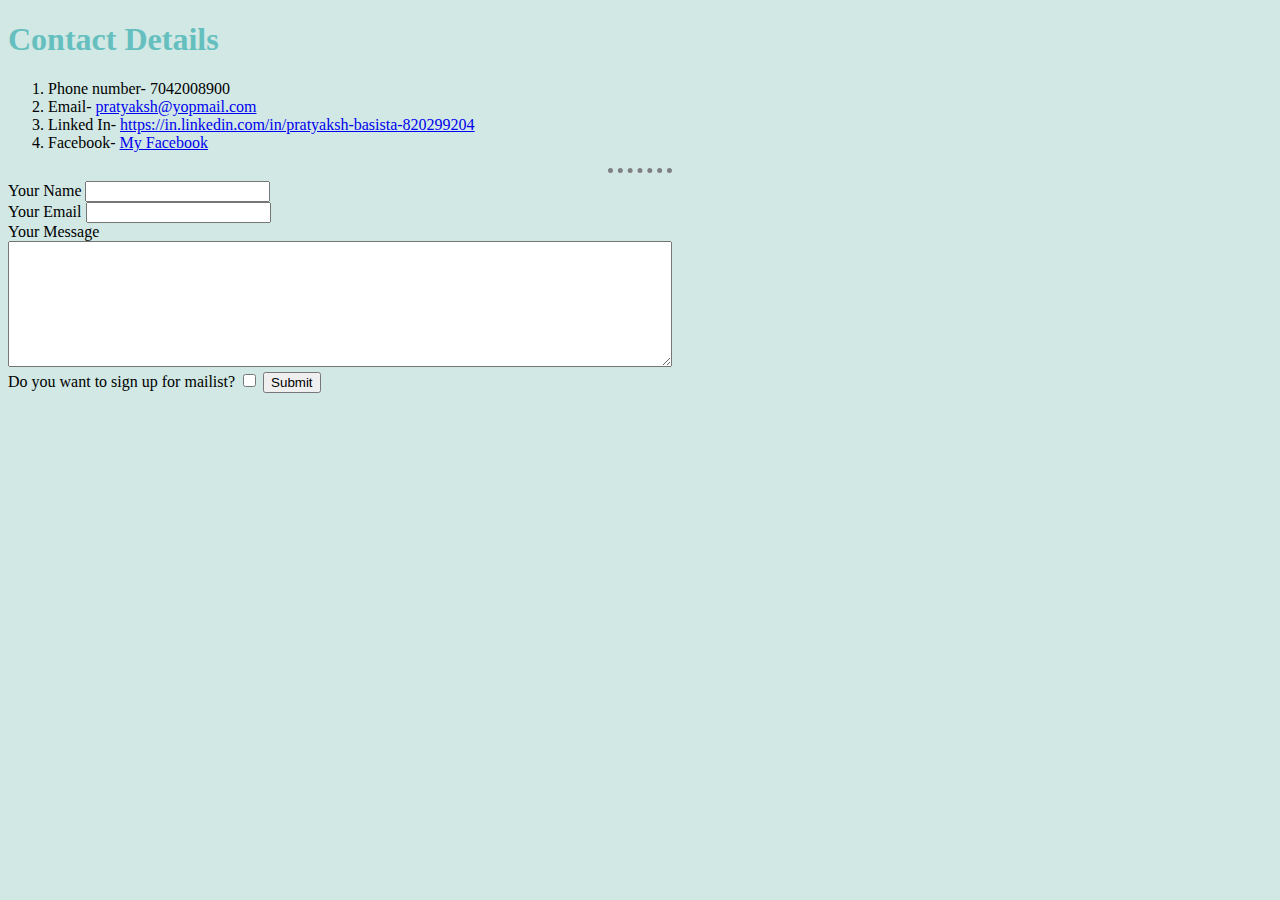
<file: contact.html>
<!DOCTYPE html>
<html lang="en" dir="ltr">

<head>
  <meta charset="utf-8">

  <link rel="stylesheet" href="styles.css">

  <title>Contact</title>
  <h1>Contact Details</h1>
</head>

<body>
  <ol>
    <li>Phone number- 7042008900</li>
    <li>Email- <a href="mailto:pratyaksh@yopmail.com">pratyaksh@yopmail.com</a> </li>
    <li>Linked In- <a href="https://in.linkedin.com/in/pratyaksh-basista-820299204">https://in.linkedin.com/in/pratyaksh-basista-820299204</a></li>
    <li>Facebook- <a href="https://facebook.com">My Facebook</a></li>
  </ol>
  <hr size="2">

  <form action="mailto:pratyaksh@yopmail.com" method="post" enctype="text/plain">
    <label for="">Your Name</label>
    <input type="text" name="Your name" value=""><br>
    <label for="">Your Email</label>
    <input type="Email" name="" value=""><br>
    <label for="">Your Message</label><br>
    <textarea name="name" rows="8" cols="80"></textarea>
    <br>
    <label for="">Do you want to sign up for mailist?</label>
    <input type="checkbox" name="" value="">
    <input type="submit" name="">
  </form>

</body>

</html>
</file>
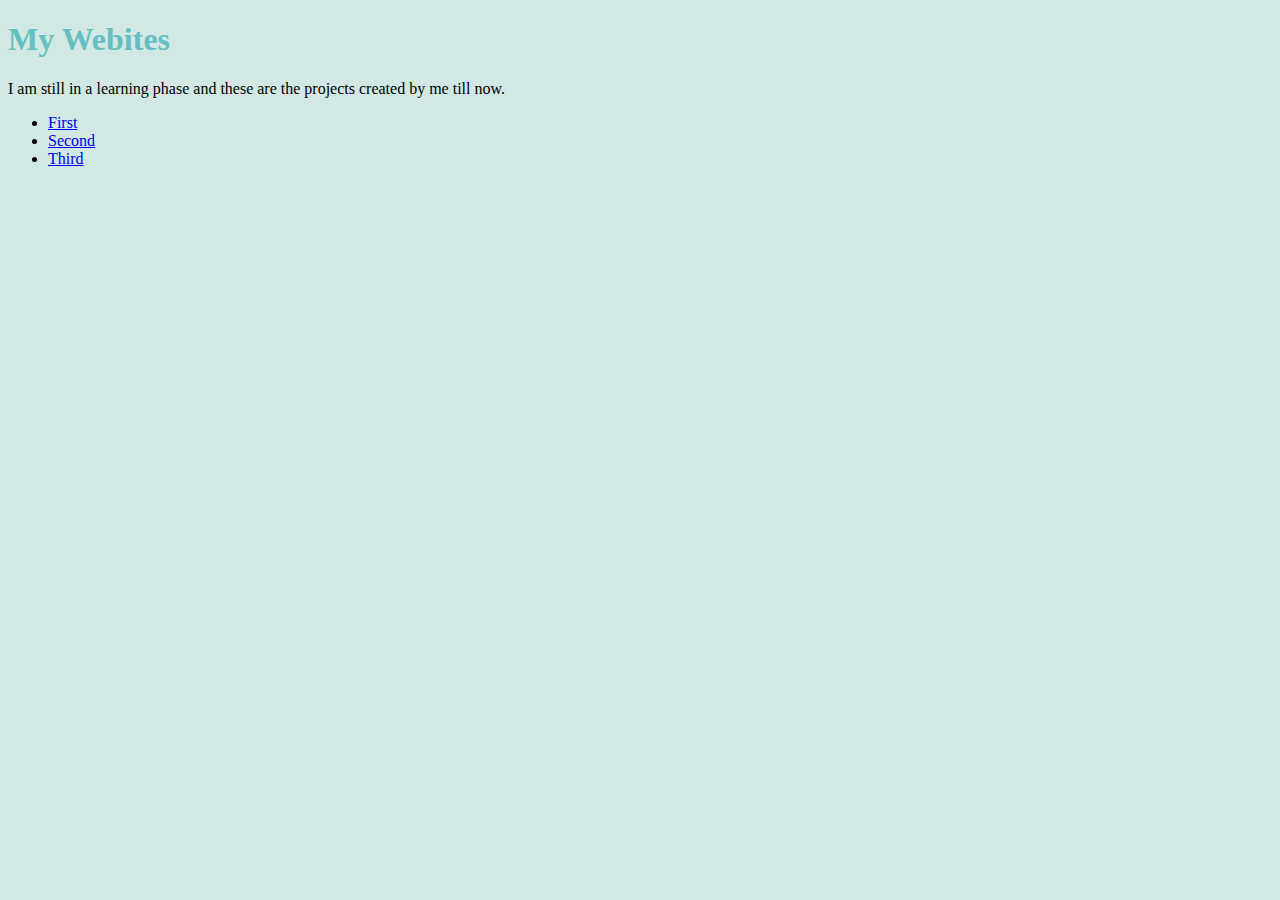
<file: websites.html>
<!DOCTYPE html>
<html lang="en" dir="ltr">

<head>
  <meta charset="utf-8">

  <link rel="stylesheet" href="styles.css">

  <title>My Websites</title>
  </head>

  <h1>My Webites</h1>
<p>I am still in a learning phase and these are the projects created by me till now.</p>
  <body>
    <ul>
      <li><a href="https://pratyaksh24.github.io/1">First</a></li>
      <li><a href="https://pratyaksh24.github.io/2">Second</a></li>
      <li><a href="https://pratyaksh24.github.io/3">Third</a></li>
    </ul>


</body>

</html>
</file>
<file: styles.css>
body {
    background-color: #D1E8E4;
  }

  h1 {
    color: #66BFBF;
  }

  h3 {
    color: #66BFBF;
  }

  hr {
    border-style: none;
    border-top-style: dotted;
    border-color: grey;
    border-width: 5px;
    width: 5%
  }
</file>
